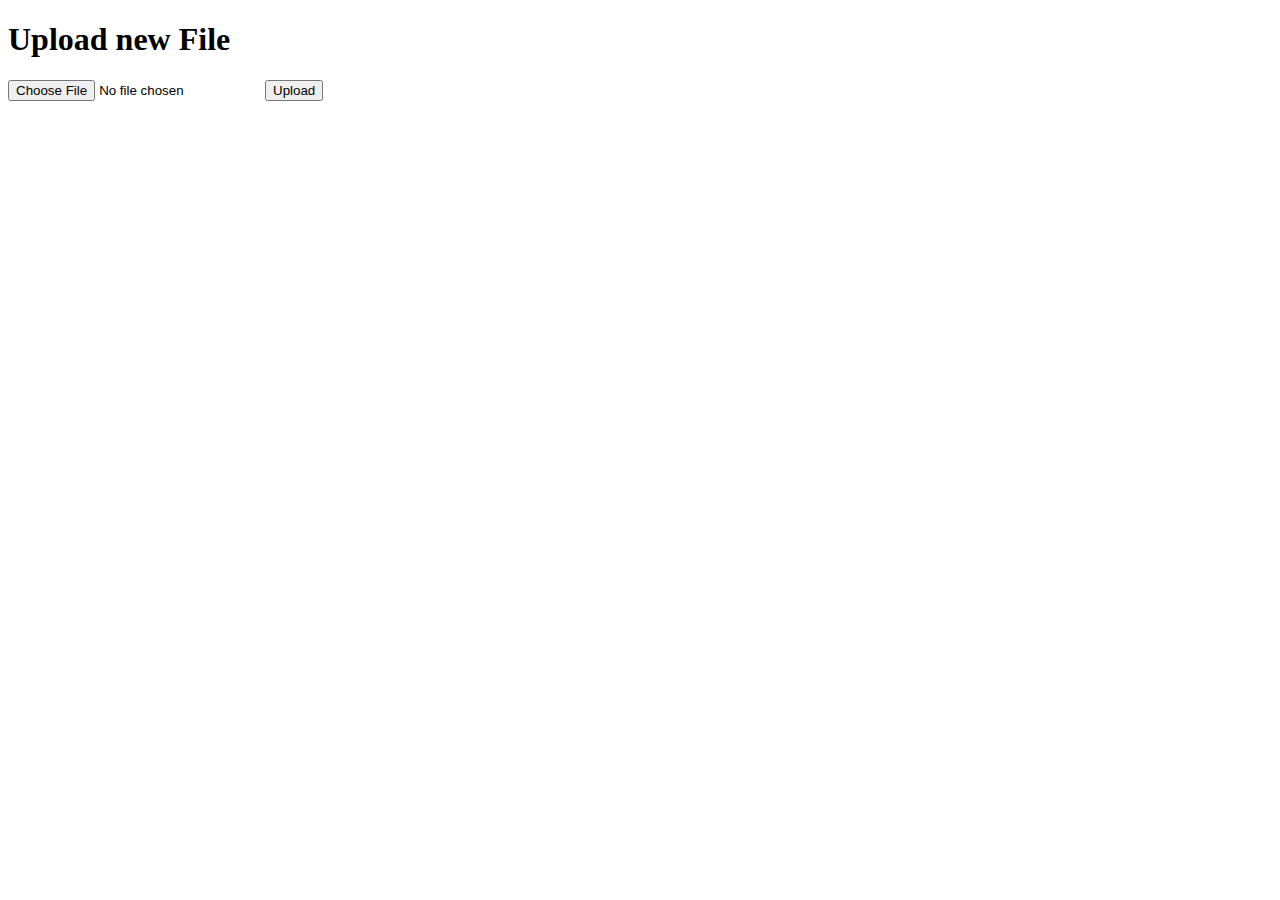
<file: templates/upload_image.html>
<!DOCTYPE html>
<html lang="en">

<head>
  <meta charset="UTF-8">
  <meta name="viewport" content="width=device-width, initial-scale=1.0">
  <meta http-equiv="X-UA-Compatible" content="ie=edge">
  <title>Upload Image</title>
</head>

<body>
  <h1>Upload new File</h1>
  <form method=post enctype=multipart/form-data> <input type=file name=file>
    <input type=submit value=Upload>
  </form>
</body>

</html>
</file>
